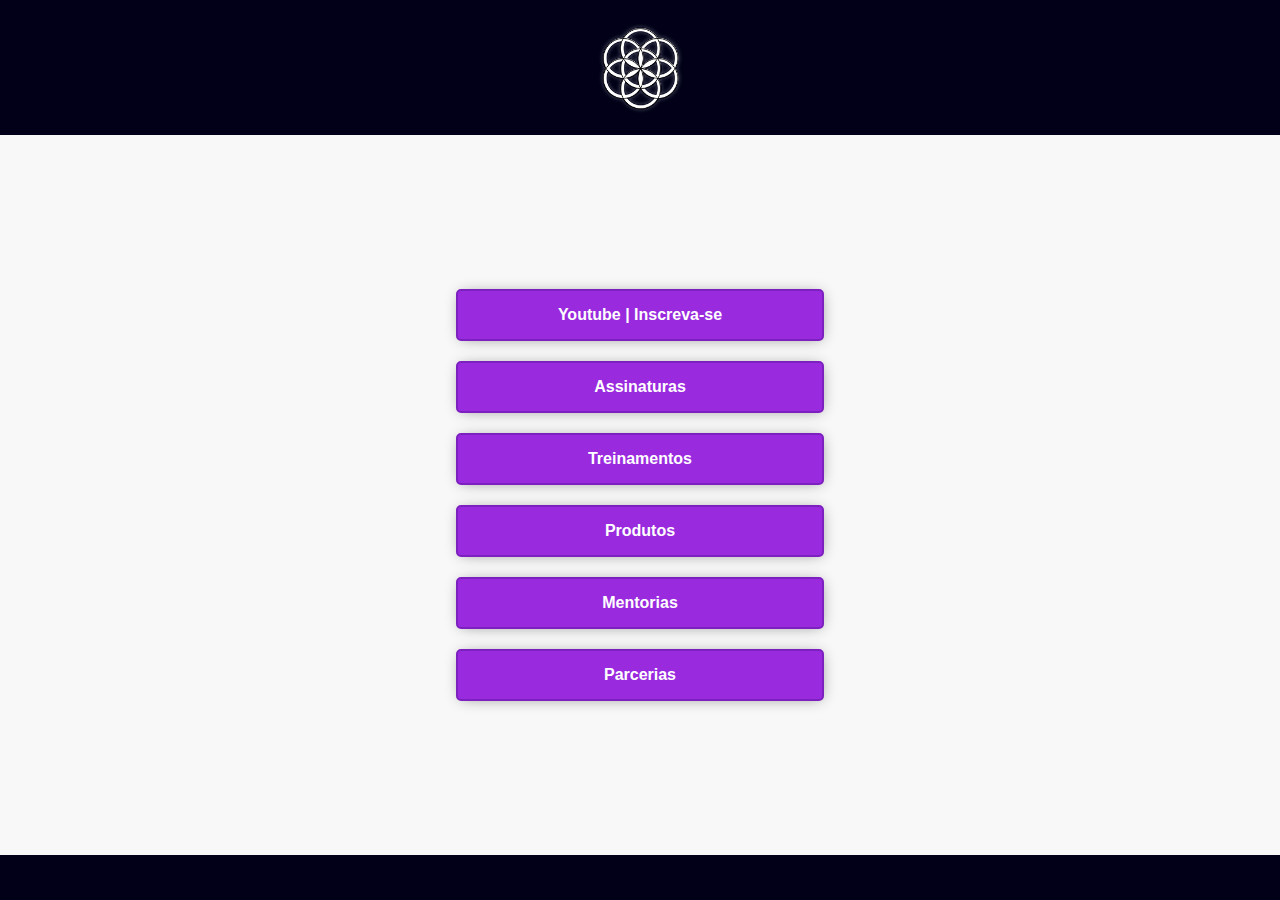
<file: index.html>
<!DOCTYPE html>
<html>
<head>
    <title>Web Design Para Negócios</title>

    <!-- META TAGS COMPATIBILIDADE -->
    <meta name="viewport" content="width=device-width, initial-scale=1.0, maximum-scale=1.0">
    <meta http-equiv="X-UA-Compatible" content="IE=Edge" >
    <meta charset="UTF-8">

    <!-- META TAGS SEO -->
    <meta name="author" content="Leo Maquiaveli">
    <meta name="description" content="Projeto Web Design Para Negócios">
    <meta name="keyword" content="Design, Programação, Vendas, Marketing">
    
    <!-- META TAGS SMO ESSENCIAS -->
    <meta name="og:title" content="Fullstack Growth - Projeto Base">
    <meta name="og:description" content="Veja os nossos produtos">
    <meta name="og:image" content="img/logo.png">
    <meta name="og:url" content="fullstackgrowth.com.br/base">

    <!-- FONTES E ESTILOS -->
    <link rel="stylesheet" href="css/style.css" type="text/css">

    <!-- ANALYTICS E PIXELS -->
    
</head>
<body>

    <!-- HEADER -->
    <header class="nav-bar">
        <img src="img/logo.png" alt="Logo Fullstack Growth">
    </header>
    <!-- HEADER -->

    <!-- SESSAO LINKS-->
    <section class="container-master btn">

        <!-- LINKS -->
        <a href="teste.html" >Youtube | Inscreva-se</a>
        <a href="teste.html" >Assinaturas</a>
        <a href="teste.html" >Treinamentos</a>
        <a href="teste.html" >Produtos</a>
        <a href="teste.html" >Mentorias</a>
        <a href="teste.html" >Parcerias</a>
        <!-- LINKS -->

    </section>
    <!-- SESSAO LINKS -->
    
    <!-- FOOTER -->
    <footer>

    </footer>
    <!-- FOOTER -->

</body>
</html>
</file>
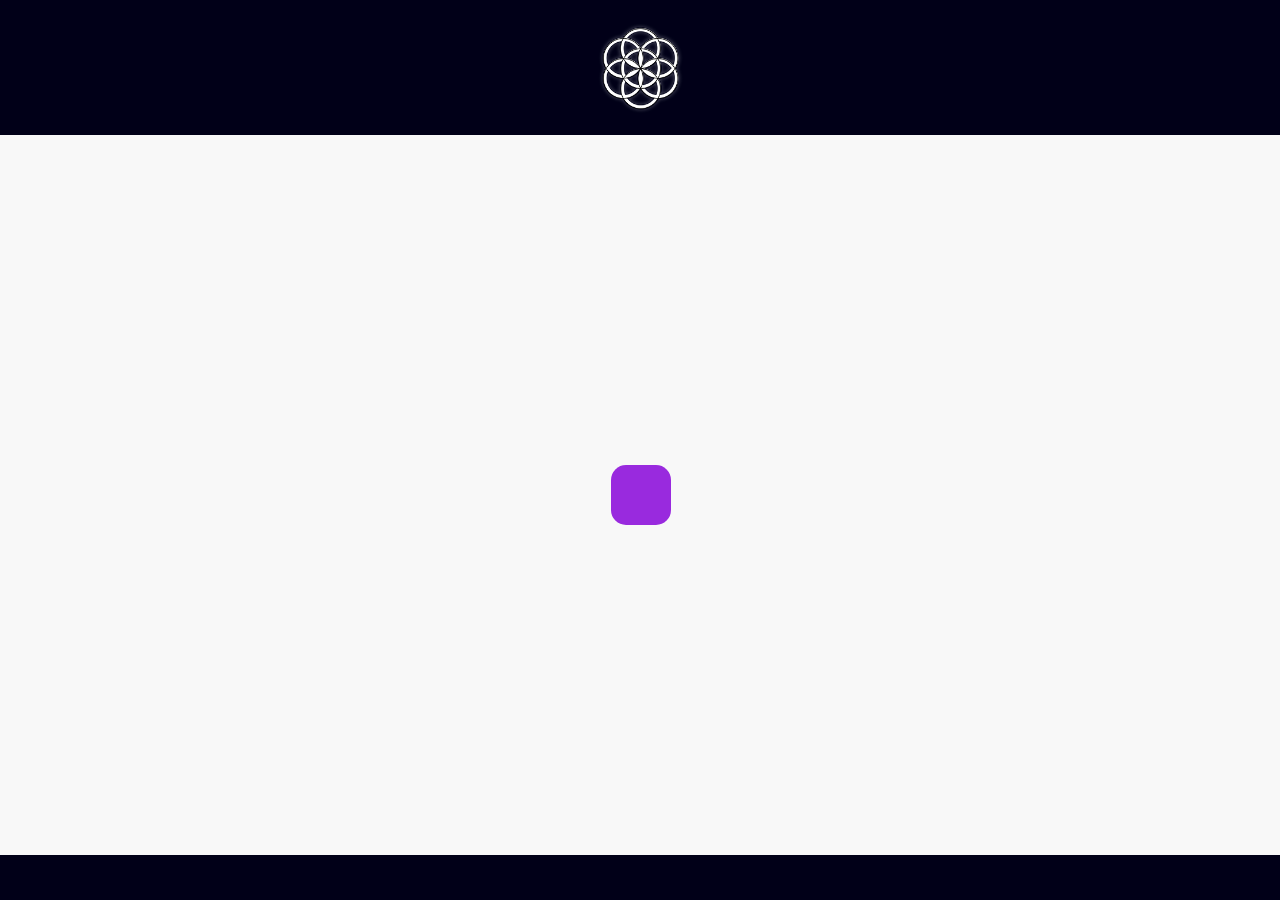
<file: teste.html>
<!DOCTYPE html>
<html>
<head>
    <title>Web Design Para Negócios</title>

    <!-- META TAGS COMPATIBILIDADE -->
    <meta name="viewport" content="width=device-width, initial-scale=1.0, maximum-scale=1.0">
    <meta http-equiv="X-UA-Compatible" content="IE=Edge" >
    <meta charset="UTF-8">

    <!-- META TAGS SEO -->
    <meta name="author" content="Leo Maquiaveli">
    <meta name="description" content="Projeto Web Design Para Negócios">
    <meta name="keyword" content="Design, Programação, Vendas, Marketing">
    
    <!-- META TAGS SMO ESSENCIAS -->
    <meta name="og:title" content="Fullstack Growth - Projeto Base">
    <meta name="og:description" content="Veja os nossos produtos">
    <meta name="og:image" content="img/logo.png">
    <meta name="og:url" content="fullstackgrowth.com.br/base">

    <!-- FONTES E ESTILOS -->
    <link rel="stylesheet" href="css/style.css" type="text/css">

    <!-- ANALYTICS E PIXELS -->
    
</head>
<body>

    <!-- HEADER -->
    <header class="nav-bar">
        <img src="img/logo.png" alt="Logo Fullstack Growth">
    </header>
    <!-- HEADER -->

    <!-- SESSAO -->
    <section class="container-master">
        
        <a href="index.html">
            <div class="flex-items"></div>
        </a>

    </section>
    <!-- SESSAO -->
    
    <!-- FOOTER -->
    <footer>

    </footer>
    <!-- FOOTER -->

</body>
</html>
</file>
<file: css/style.css>
/* -- CONFIGURAÇÕES GLOBAIS -- */
*{
    margin: 0;
    padding: 0;
    box-sizing: border-box;
    font-family: sans-serif;
}

html, body{
    width: 100%;
    height: 100%;
}

a{
    text-decoration: none;
}

a:hover,a:focus,a:visited{
    text-decoration: none;
    outline: none;
}
/* -- CONFIGURAÇÕES GLOBAIS -- */

/* -- NAV BAR -- */
.nav-bar{
    background-color: #010018;
    width: 100%;
    height: 15vh;
    padding: 10px;
    display: flex;
    flex-direction: row;
    justify-content: center;
}

.nav-bar img{
    width: 100%;
    height: 100%;
    object-fit: contain;
}
/* -- NAV BAR -- */

/* -- CONTAINER -- */
.container-master{
    background-color: #f8f8f8;
    width: 100%;
    height: 80vh;
    padding: 2%;
    display: flex;

    /*ALINHAMENTO DIREÇÃO*/
    flex-direction: column;

    /*ALINHAMENTO HORIZONTAL*/
    justify-content: center;

    /*ALINHAMENTO VERTICAL*/
    align-items: center;

}
/* -- CONTAINER -- */

/* -- ESTILO DOS LINKS -- */
.btn a{
    background-color:#992ADE;
    color: #ffffff;
    font-weight: bold;

    width: 30%;
    margin: 10px;
    padding: 15px;
    border: 2px solid #7d20c0;
    border-radius: 5px;

    display: flex;
    flex-direction: row;
    justify-content: center;
    align-items: center;

    box-shadow: 1px 1px 15px -4px rgba(0,0,0,0.46);
    transition: 0.3s;
}

.btn a:hover{
    background-color:#ffffff;
    color: #992ADE;

    box-shadow: 1px 1px 15px -4px rgba(0,0,0,0.66);
}

@media screen and (max-width: 768px){

.btn a{
    width: 80%;
}

}

/* -- ESTILO DOS LINKS -- */

.flex-items{
    background-color: #992ADE;
    width: 60px;
    height: 60px;
    margin: 1%;
    border-radius: 15px;
    cursor: pointer;
}

footer{
    background-color: #010018;
    width: 100%;
    height: 5vh;
}
</file>
